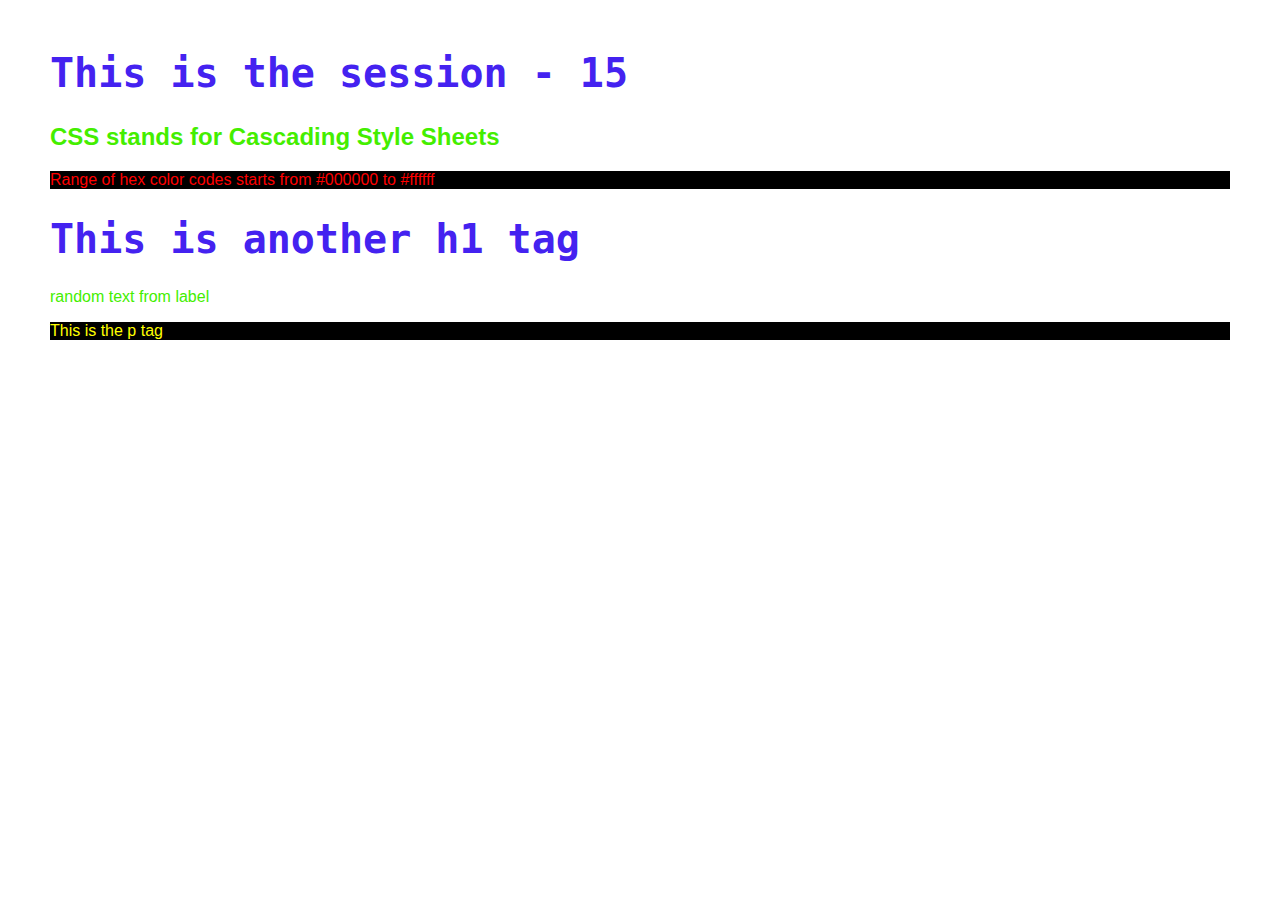
<file: index.html>
<!DOCTYPE html>
<html lang="en">

<head>
    <meta charset="UTF-8">
    <meta name="viewport" content="width=device-width, initial-scale=1.0">
    <title>Session - 15</title>
    <link rel="stylesheet" href="./styles.css" />

    <style>
        body {
            margin: 50px;
            font-family: 'Lucida Sans', 'Lucida Sans Regular', 'Lucida Grande', 'Lucida Sans Unicode', Geneva, Verdana, sans-serif;
            color: #44ee00;
        }
    </style>
</head>

<body id="body">
    <h1 class="main-header">This is the session - 15</h1>
    <h2>CSS stands for Cascading Style Sheets</h2>
    <p id="para" class="para1">Range of hex color codes starts from #000000 to #ffffff</p>
    <h1 class="main-header">This is another h1 tag</h1>
    <label>random text from label</label>
    <p class="para1">This is the p tag</p>
</body>

</html>
</file>
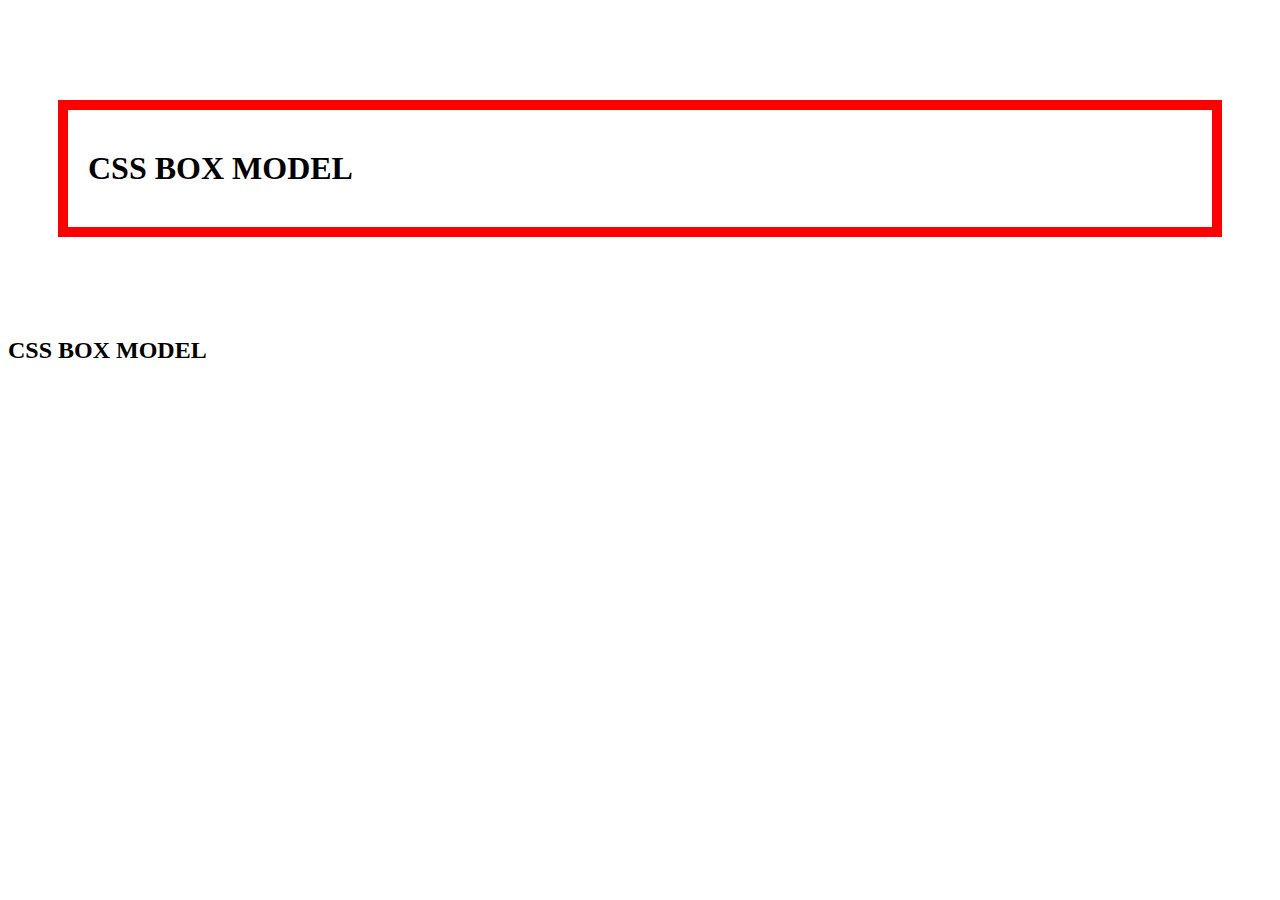
<file: box-model.html>
<!DOCTYPE html>
<html lang="en">

<head>
    <meta charset="UTF-8">
    <meta name="viewport" content="width=device-width, initial-scale=1.0">
    <title>Box-Model</title>
    <style>
        .h1-tag {
            /* margin-top: 100px;
            margin-left: 50px;
            margin-right: 50px;
            margin-bottom: 100px;
             */
            margin: 100px 50px;

            padding: 40px  20px;

            /* padding-left: 20px;
            padding-top: 40px;
            padding-right: 20px;
            padding-bottom: 40px; */


            border: 10px solid red;
            /* border-style: dashed;
            border-width: 5px;
            border-color: red; */
        }
    </style>
</head>

<body>
    <h1 class="h1-tag">CSS BOX MODEL</h1>
    <h2>CSS BOX MODEL</h2>
</body>

</html>
</file>
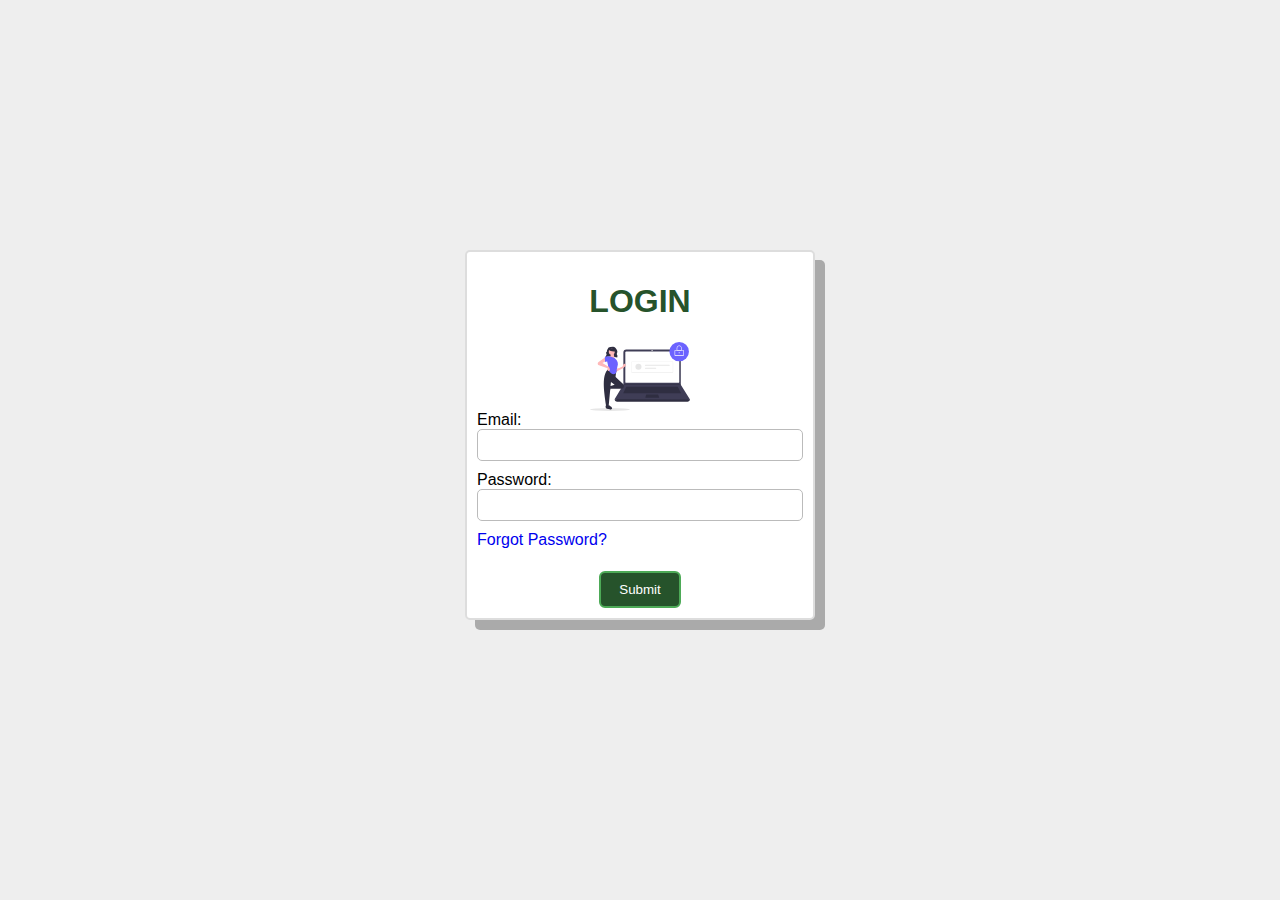
<file: login.html>
<!DOCTYPE html>
<html lang="en">

<head>
    <meta charset="UTF-8">
    <meta name="viewport" content="width=device-width, initial-scale=1.0">
    <title>My Site - Login Page</title>
    <link rel="stylesheet" href="./login.css">
</head>

<body>
    <div id="loginForm">
        <h1 class="heading">login</h1>
        <img src="./undraw_secure_login_pdn4.svg" alt="login" id="img-login">
        <form action="/service" method="post">
            <label for="email">Email:</label>
            <input type="email" name="email" class="form-control" />

            <label for="password">Password:</label>
            <input type="password" name="password" class="form-control" required />

            <a href="#" class="forgot-password">Forgot Password?</a>

            <input type="submit" value="Submit" class="btn-submit">
        </form>
    </div>
</body>

</html>
</file>
<file: styles.css>
/* * {
    background-color: blue;
} */

body {
    margin: 50px;
    font-family: 'Lucida Sans', 'Lucida Sans Regular', 'Lucida Grande', 'Lucida Sans Unicode', Geneva, Verdana, sans-serif;
    color: #44eef0;
}

#body {
    background-color: white;

}

p {
    color: blue
}

.main-header {
    color: #4422f0;
    font-family: monospace;
    font-size: 40px;
}

#para {
    color: red;
}

.para1 {
    background-color: black;
    color: yellow;
}
</file>
<file: login.css>
* {
    box-sizing: border-box;
}

body {
    background-color: #eeeeee;
    font-family: 'Gill Sans', 'Gill Sans MT', Calibri, 'Trebuchet MS', sans-serif;
}

#loginForm {
    width: 350px;
    margin: 0 auto;
    margin-top: 250px;
    border: 2px solid #dddddd;
    border-radius: 5px;
    background-color: #ffffff;
    padding: 10px;
    box-shadow: 10px 10px #aaaaaa;
}

.heading {
    text-align: center;
    text-transform: uppercase;
    color: #26532B;
}

.form-control {
    display: block;
    width: 100%;
    border: 1px solid #bbbbbb;
    height: 32px;
    border-radius: 5px;
    margin-bottom: 10px;
}

.forgot-password {
    text-decoration: none;
}

.btn-submit {
    display: block;
    margin: 0 auto;
    margin-top: 22px;
    padding: 9px 18px;
    background-color: #26532B;
    color: #ffffff;
    border: 2px solid #4DAA57;
    border-radius: 6px;
}

#img-login {
    width: 100px;
    display: block;
    margin: 0 auto;
}
</file>
